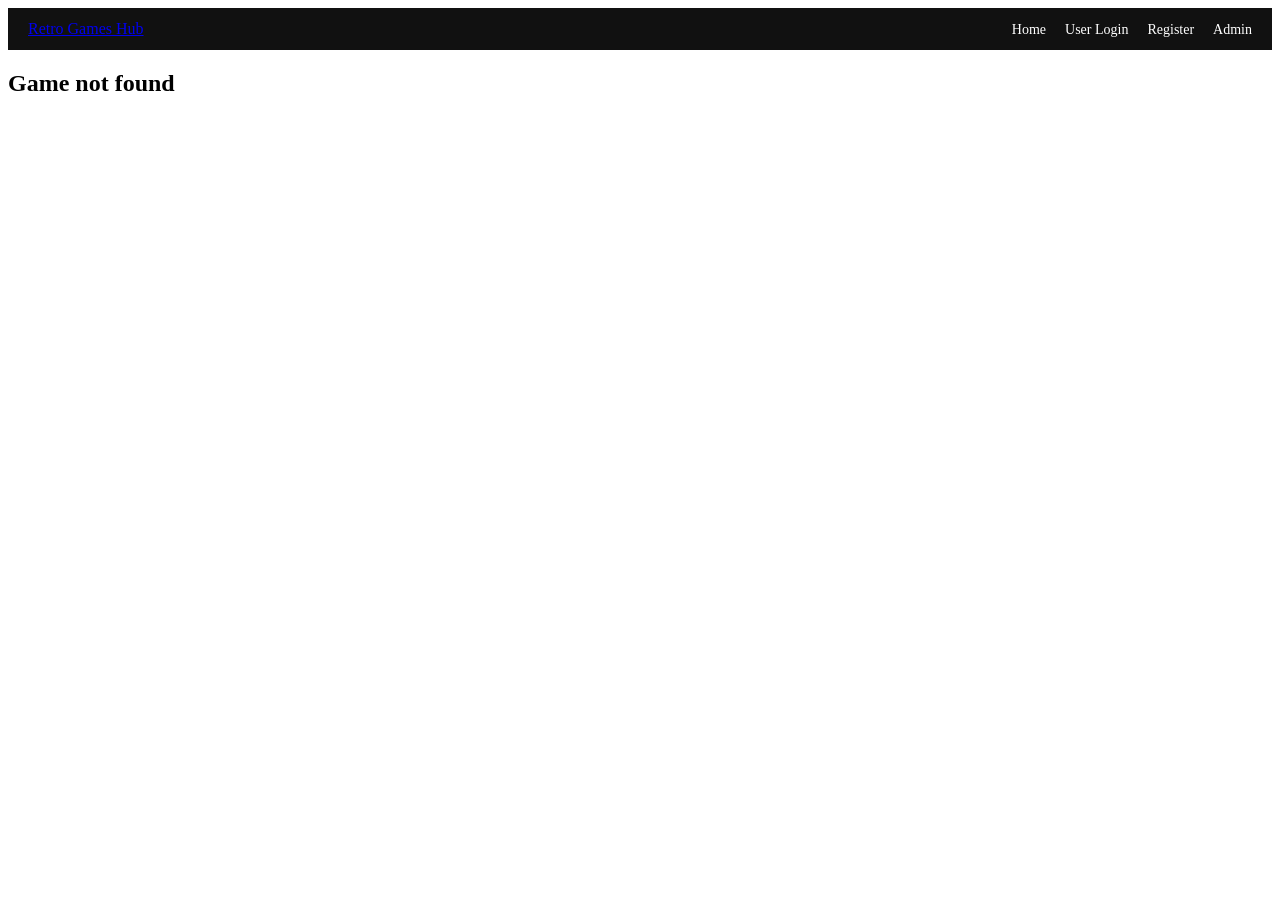
<file: game.html>
<!DOCTYPE html>
<html lang="en">
<head>
    <meta charset="UTF-8">
    <meta name="viewport" content="width=device-width, initial-scale=1.0">
    <title>Game Details</title>
    <link rel="stylesheet" href="style.css">
</head>

<body>

<header class="topnav">
    <a href="index.html" class="logo">Retro Games Hub</a>
    <nav>
        <a href="index.html">Home</a>
        <a href="login.html">User Login</a>
        <a href="register.html">Register</a>
        <a href="admin.html">Admin</a>
    </nav>
</header>

<div class="game-details-container">

    <div id="gameBox" class="game-box">
        <!-- Content loads from script.js -->
    </div>

</div>

<script src="script.js"></script>

<script>
/* Load selected game */
(function loadGame(){
    const params = new URLSearchParams(window.location.search);
    const id = parseInt(params.get("id"));

    const box = document.getElementById("gameBox");
    const games = JSON.parse(localStorage.getItem("games") || "[]");

    const g = games.find(x => x.id === id);

    if(!g){
        box.innerHTML = "<h2>Game not found</h2>";
        return;
    }

    box.innerHTML = `
        <img src="${g.cover}" class="gd-img">
        <h2>${g.title}</h2>
        <p><strong>Category:</strong> ${g.category}</p>
        <p><strong>Year:</strong> ${g.year}</p>
        <p><strong>Downloads:</strong> ${g.downloads}</p>

        <button class="dl-btn" onclick="downloadGame(${g.id})">
            Download Game
        </button>
    `;
})();

/* Dummy download */
function downloadGame(id){
    alert("Downloading game ID: " + id + " (demo only)");
}
</script>

</body>
</html>
</file>
<file: style.css>
/* FULLSCREEN HERO BACKGROUND */
.hero {
    position: relative;
    width: 100%;
    height: 100vh;
    overflow: hidden;
    background: #000;
}

.hero-bg {
    width: 100%;
    height: 100%;
    object-fit: cover;
}

.hero-content {
    position: absolute;
    top: 60%;
    left: 50%;
    transform: translate(-50%, -50%);
    text-align: center;
}

.hero-content h1 {
    font-size: 32px;
    font-weight: 700;
    color: white;
}

.hero-content p {
    font-size: 16px;
    margin-top: 8px;
    color: white;
}

/* EXPLORE BUTTON */
.explore-btn {
    display: inline-block;
    margin-top: 14px;
    padding: 10px 22px;
    background: white;
    color: black;
    font-weight: 600;
    border-radius: 6px;
    text-decoration: none;
}

/* FEATURED SECTION */
.featured {
    text-align: center;
    padding: 40px 0;
    color: white;
}

/* FOOTER */
footer {
    text-align: center;
    padding: 12px;
    background: #000;
    color: white;
    font-size: 12px;
}

/* NAVBAR */
header {
    background: #111;
    color: white;
    display: flex;
    justify-content: space-between;
    align-items: center;
    padding: 12px 20px;
}

header nav a {
    color: white;
    margin-left: 15px;
    text-decoration: none;
    font-size: 14px;
}

header nav a.active {
    text-decoration: underline;
}
</file>
